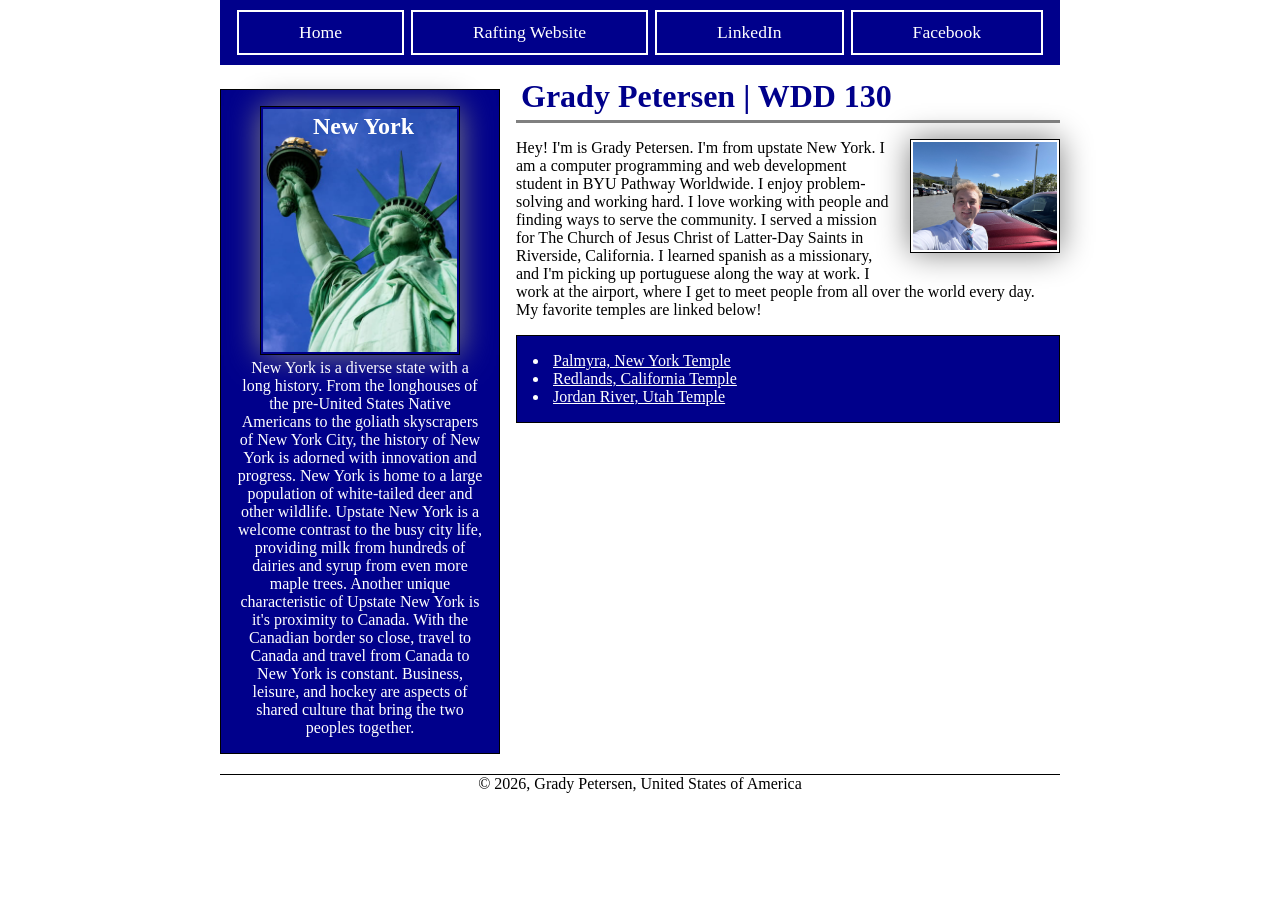
<file: index.html>
<!DOCTYPE html>
<html lang="en">

<head>
    <meta charset="UTF-8">
    <meta name="viewport" content="width=device-width, initial-scale=1.0">
    <title>Grady Petersen | WDD 130</title>
    <meta name="description" content="Grady Petersen WDD130 Home Page. Details my studies and home state of New York.">
    <meta name="author" content="Grady Petersen">

    <link rel="stylesheet" href="styles/styles.css">
</head>

<body>
    <header>
        <nav>
            <a href="#">Home</a>
            <a href="wwr/">Rafting Website</a>
            <a href="https://www.linkedin.com/in/grady-w-petersen/">LinkedIn</a>
            <a href="https://www.facebook.com/Grady.JesusLovesYou/">Facebook</a>
        </nav>
    </header>
    <div class = "grid">
        <main>
            <h1>Grady Petersen | WDD 130</h1>
            <img src="images/profile.jpg" alt="The Grady Petersen" width="200">
            <p>Hey! I'm is Grady Petersen. I'm from upstate New York. I am a computer 
                programming and web development student in BYU Pathway Worldwide. I enjoy 
                problem-solving and working hard. I love working with people and finding 
                ways to serve the community. I served a mission for The Church of Jesus 
                Christ of Latter-Day Saints in Riverside, California. I learned spanish 
                as a missionary, and I'm picking up portuguese along the way at work. I 
                work at the airport, where I get to meet people from all over the world 
                every day. My favorite temples are linked below!</p>
            <ul class="box indent">
                <li><a href="https://www.churchofjesuschrist.org/temples/details/palmyra-new-york-temple?lang=eng">Palmyra, New York Temple</a></li>
                <li><a href="https://www.churchofjesuschrist.org/temples/details/redlands-california-temple?lang=eng">Redlands, California Temple</a></li>
                <li><a href="https://www.churchofjesuschrist.org/temples/details/jordan-river-utah-temple?lang=eng">Jordan River, Utah Temple</a></li>
            </ul>
        </main>
        <aside class="box">
            <h2>New York</h2>
            <img src="images/statue-of-liberty.jpg" alt="New York: The Statue of Liberty">
            <p>New York is a diverse state with a long history. From the longhouses of the pre-United States Native Americans to the goliath skyscrapers of New York City, the history of New York is adorned with innovation and progress. New York is home to a large population of white-tailed deer and other wildlife. Upstate New York is a welcome contrast to the busy city life, providing milk from hundreds of dairies and syrup from even more maple trees. Another unique characteristic of Upstate New York is it's proximity to Canada. With the Canadian border so close, travel to Canada and travel from Canada to New York is constant. Business, leisure, and hockey are aspects of shared culture that bring the two peoples together.</p>
        </aside>
    </div>
    <footer>
        <p>&copy; 2026, Grady Petersen, United States of America</p>

    </footer>
</body>

</html>
</file>
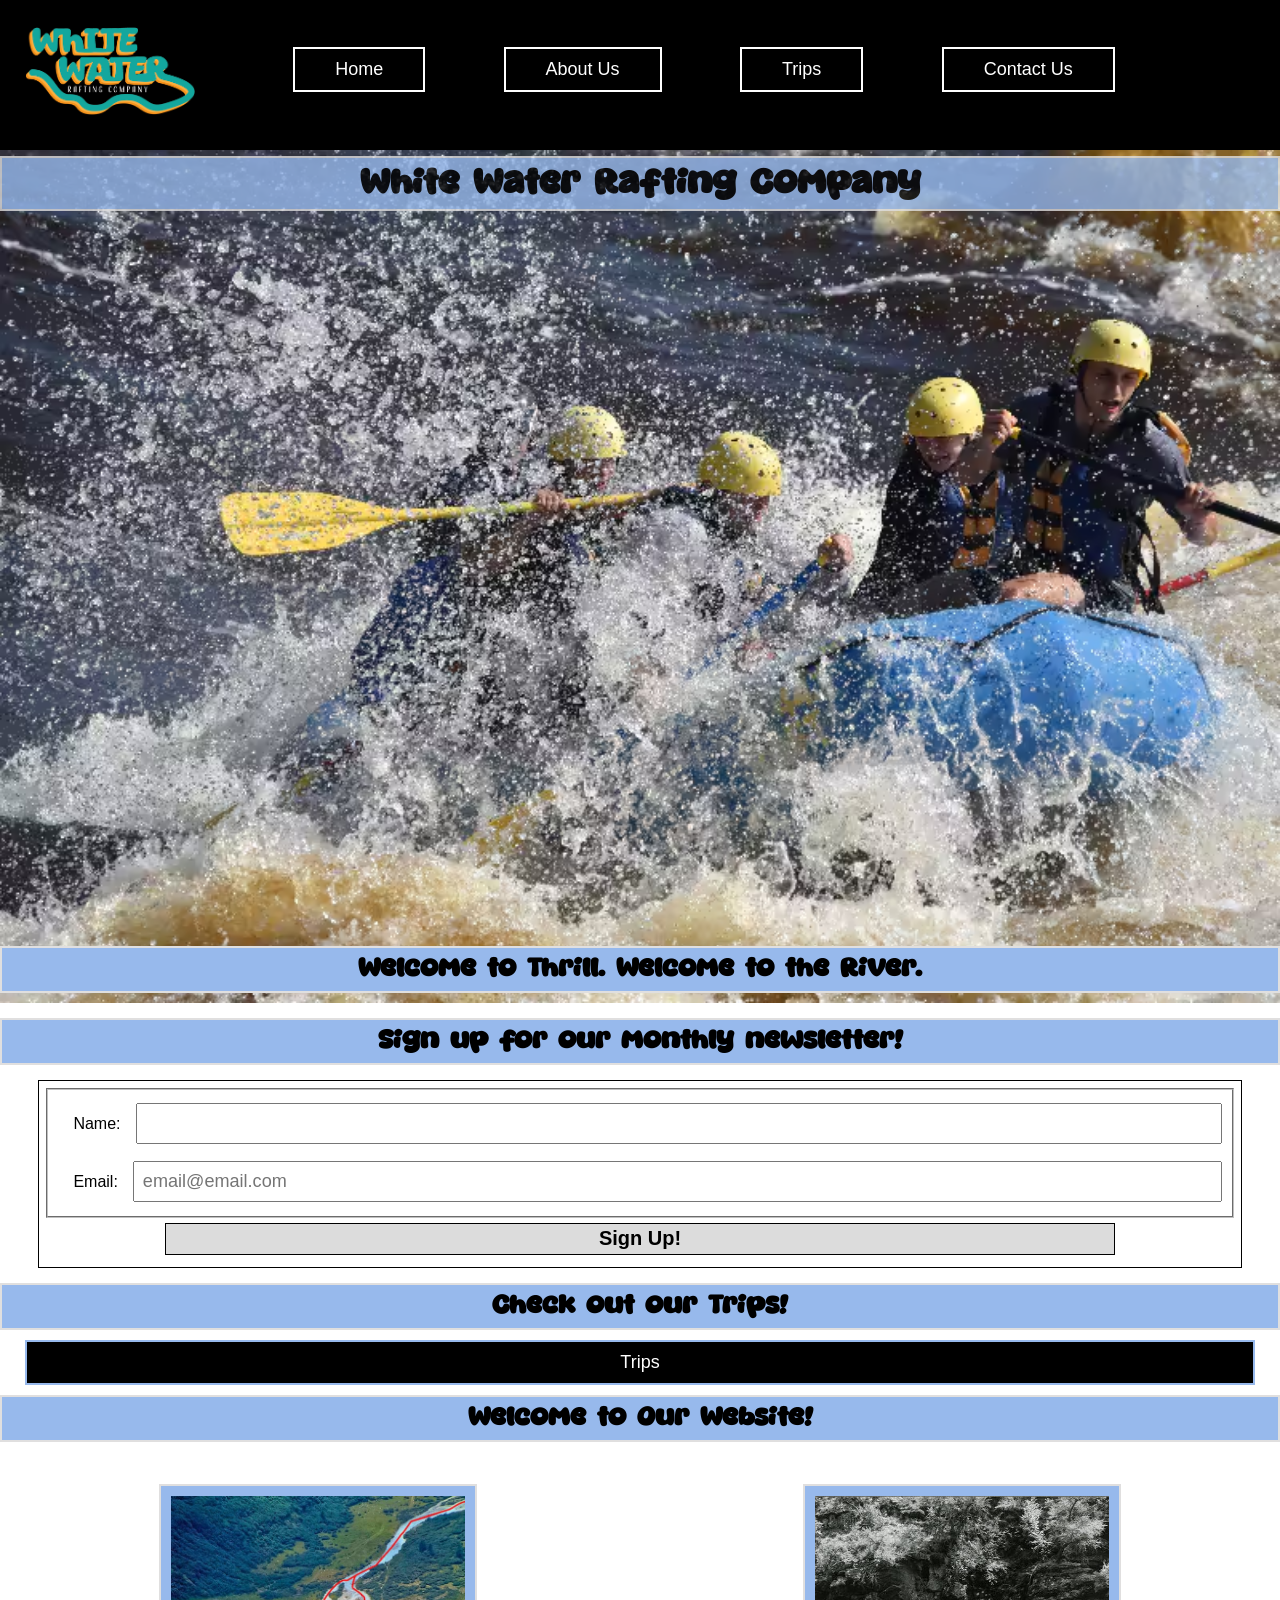
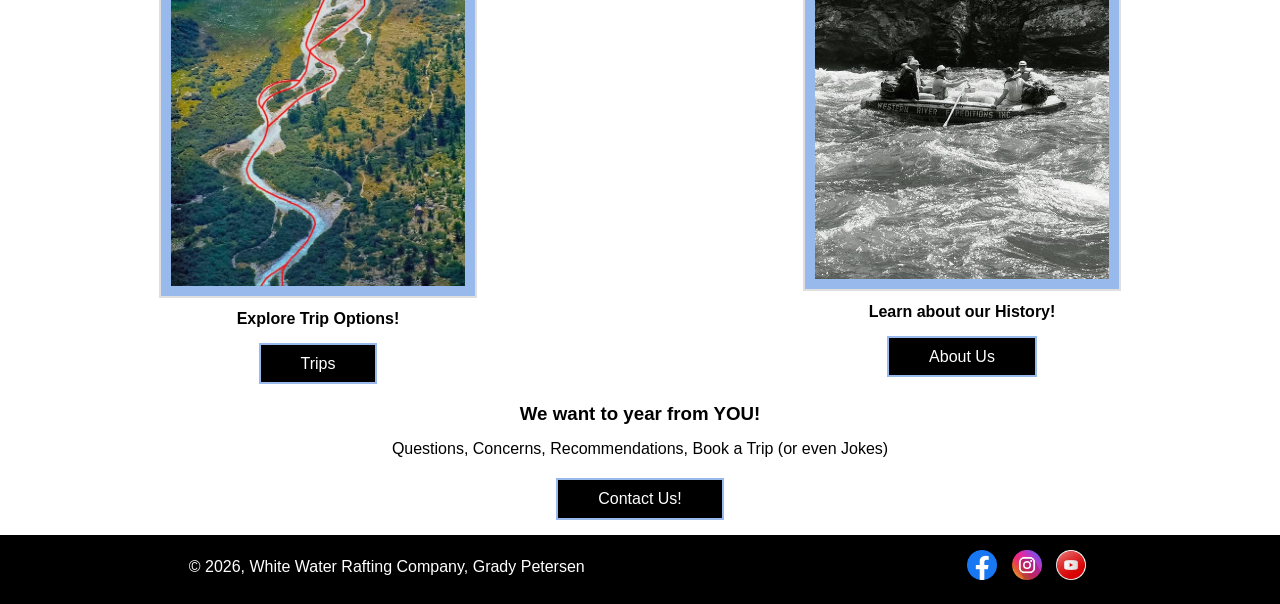
<file: wwr/index.html>
<!DOCTYPE html>
<html lang="en-US">
<head>
    <meta charset="UTF-8">
    <meta name="viewport" content="width=device-width, initial-scale=1.0">
    <meta name="description" content="White Water Rafting Company page. Summarizes and directs to other pages with more information.">
    <meta name="author" content="Grady Petersen">
    <title>Home — White Water Rafting Company</title>
    <link rel="stylesheet" href="styles/rafting.css">
</head>
<body class="home">
    <header>
        <img src="images/whitewater-logo.png" alt="White Water Rafting Company Logo">
        <nav>
            <a href="index.html">Home</a>
            <a href="about.html">About Us</a>
            <a href="trips.html">Trips</a>
            <a href="contact.html">Contact Us</a>
        </nav>
    </header>
    <main>
        <div class="hero">
            <img src="images/home-hero.avif" alt="Going in for a Surf">
            <h1>White Water Rafting Company</h1>
            <article>
                <h2>Welcome to Thrill. Welcome to the River.</h2>
            </article>
        </div>
        <section>
            <h2>Sign up for our monthly newsletter!</h2>
            <form>
                <fieldset>
                    <div class="name-query">
                        <label for="name">Name:</label>
                        <input type="text" id="name" name="name" required>
                    </div>
                    <div class="email-query">
                        <label for="email">Email:</label>
                        <input type="text" id="email" name="email" placeholder="email@email.com" required>
                    </div>
                </fieldset>
                <button type="submit">Sign Up!</button>
                </form>
        </section>
        <section class="home-link-to-trips">
            <h2>Check out our Trips!</h2>
            <a href="trips.html">Trips</a>
        </section>
        <section class="site-details">
            <h2>Welcome to Our Website!</h2>
            <div>
                <figure id="home-trips">
                    <img src="images/river-trips.jpg" alt="Rafting Trip Map">
                    <figcaption>Explore Trip Options!</figcaption>
                </figure>
                <a href="trips.html">Trips</a>
            </div>
            <div>
                <figure id="home-history">
                    <img src="images/old-rafting.jpg" alt="Black and White Rafting Image">
                    <figcaption>Learn about our History!</figcaption>
                </figure>
                <a href="about.html">About Us</a>
            </div>
            <div id="home-contact">
                <h3>We want to year from YOU!</h3>
                <p>Questions, Concerns, Recommendations, Book a Trip (or even Jokes)</p>
                <a href="contact.html">Contact Us!</a>
            </div>
        </section>
    </main>
    <footer>
        <p>&copy; 2026, White Water Rafting Company, Grady Petersen</p>
        <nav class="socialmedia">
            <a href="https://www.facebook.com"><img src="images/facebook-logo.png" alt="Facebook"></a>
            <a href="https://www.instagram.com"><img src="images/instagram-logo.png" alt="Instagram"></a>
            <a href="https://www.youtube.com"><img src="images/youtube-logo.png" alt="YouTube"></a>
        </nav>
    </footer>
</body>
</html>

<!-- requirements:
 DONE full width hero image with header positioned with absolute position
 DONE newsletter sign up form requesting name and email (and more if you want)
 a call to action with the link to trips.html to compel users to visit trips page
    check out our trips!!
     ******Maybe add pictures?????
 css grid layout with two+ images and content about the site purpose and offerings online booking , questions, trip overviews, contact information
 no single column flow layout or no credit
 same footer and nav element-->
</file>
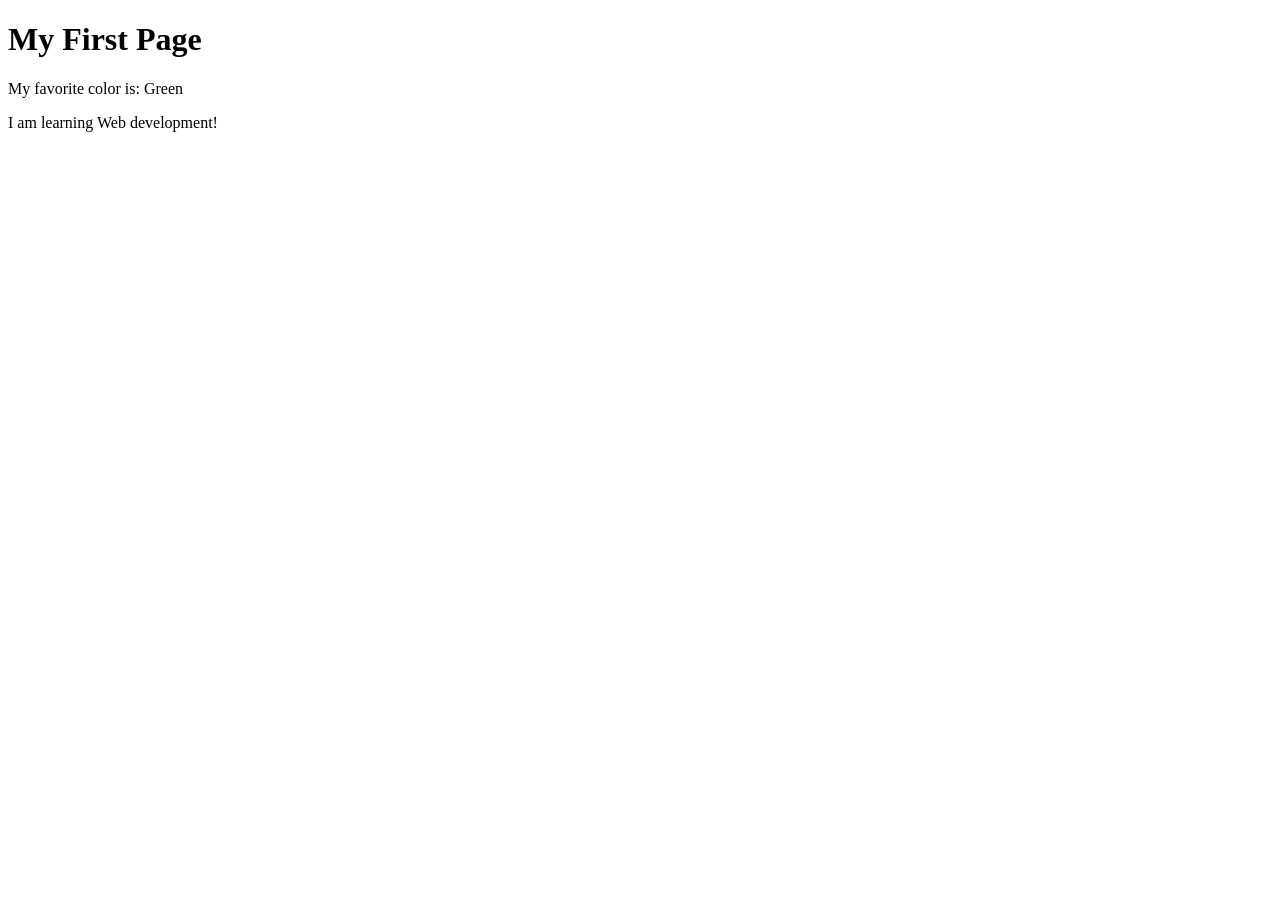
<file: week01/first-page.html>
<!DOCTYPE html>
<html lang="en">

<head>
    <meta charset="UTF-8">
    <meta name="viewport" content="width=device-width, initial-scale=1.0">
    <title>My First Page</title>
</head>

<body>
    <h1>My First Page</h1>
    <p>My favorite color is: Green</p>
    <p>I am learning Web development!</p>
</body>

</html>
</file>
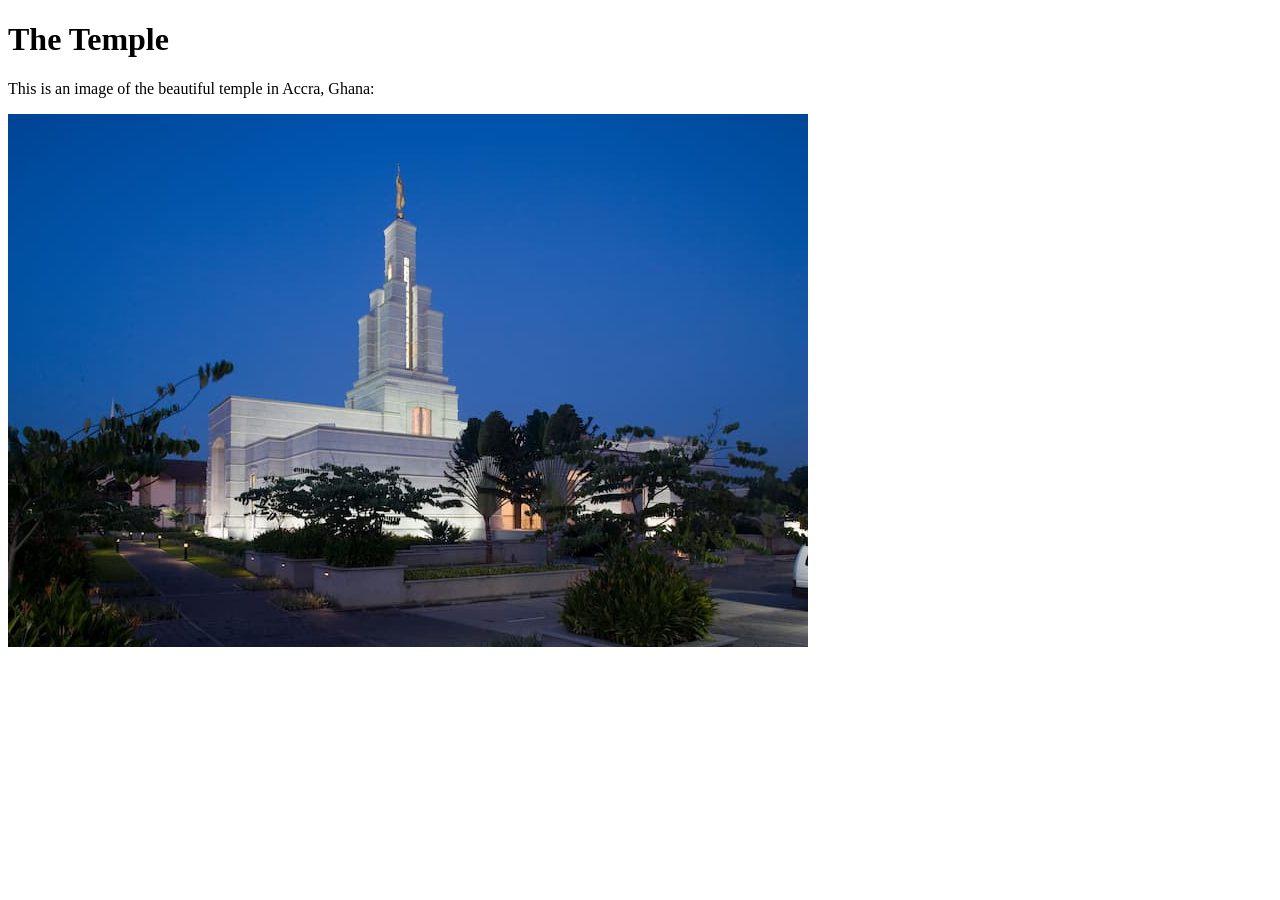
<file: week01/images-solution.html>
<!DOCTYPE html>
<html lang="en">
<head>
    <meta charset="UTF-8">
    <meta name="viewport" content="width=device-width, initial-scale=1.0">
    <title>Temple Image</title>
</head>
<body>
    <h1>The Temple</h1>
    <p>This is an image of the beautiful temple in Accra, Ghana:</p>
    <img src="images/temple-small.jpg" alt="The Accra Ghana Temple">
    
</body>
</html>
</file>
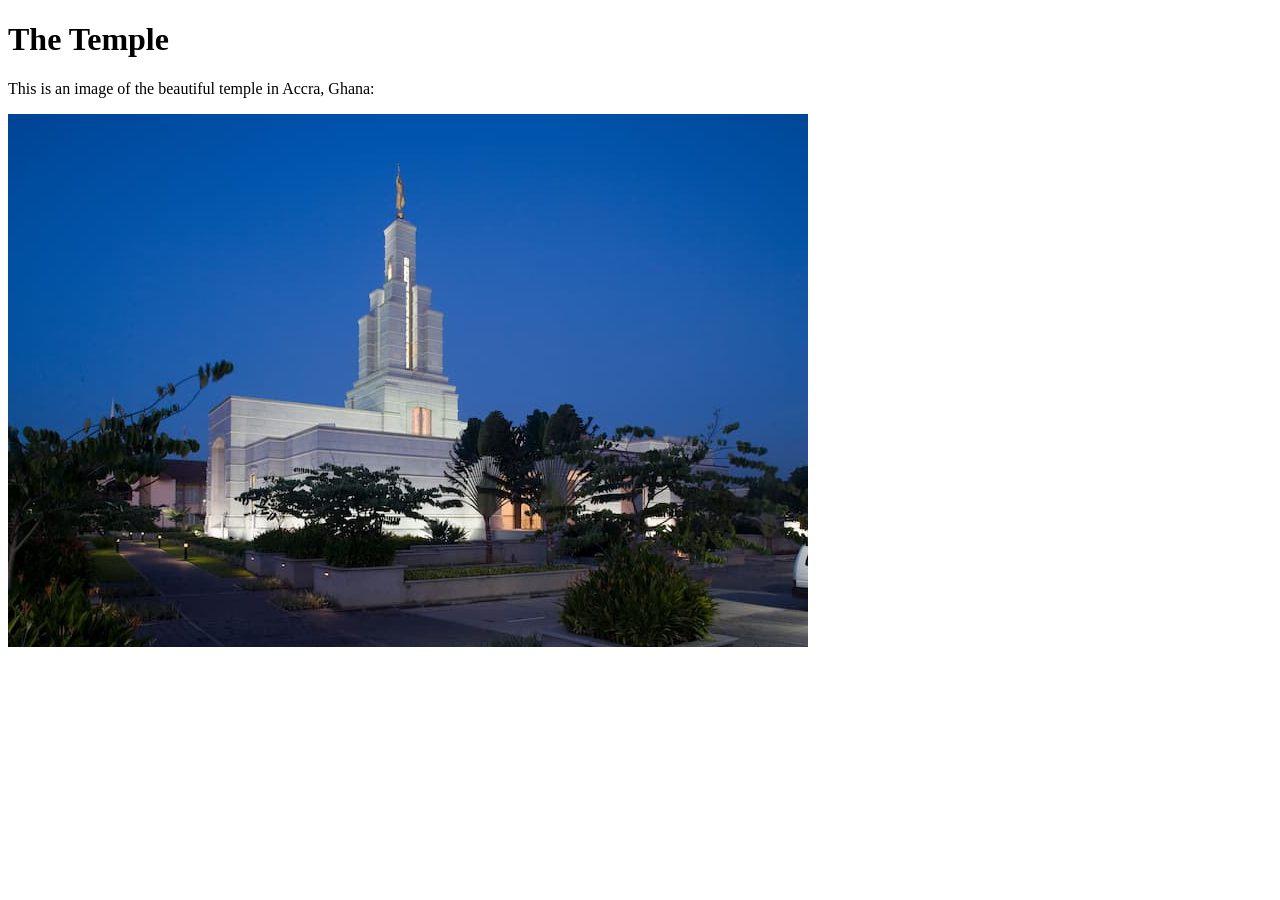
<file: week01/images.html>
<!DOCTYPE html>
<html lang="en">

<head>
    <meta charset="UTF-8">
    <meta name="viewport" content="width=device-width, initial-scale=1.0">
    <title>Temple Image</title>
</head>

<body>
    <h1>The Temple</h1>
    <p>This is an image of the beautiful temple in Accra, Ghana:</p>
    <img src="images/temple-small.jpg" alt="The Accra Ghana Temple">

</body>

</html>
</file>
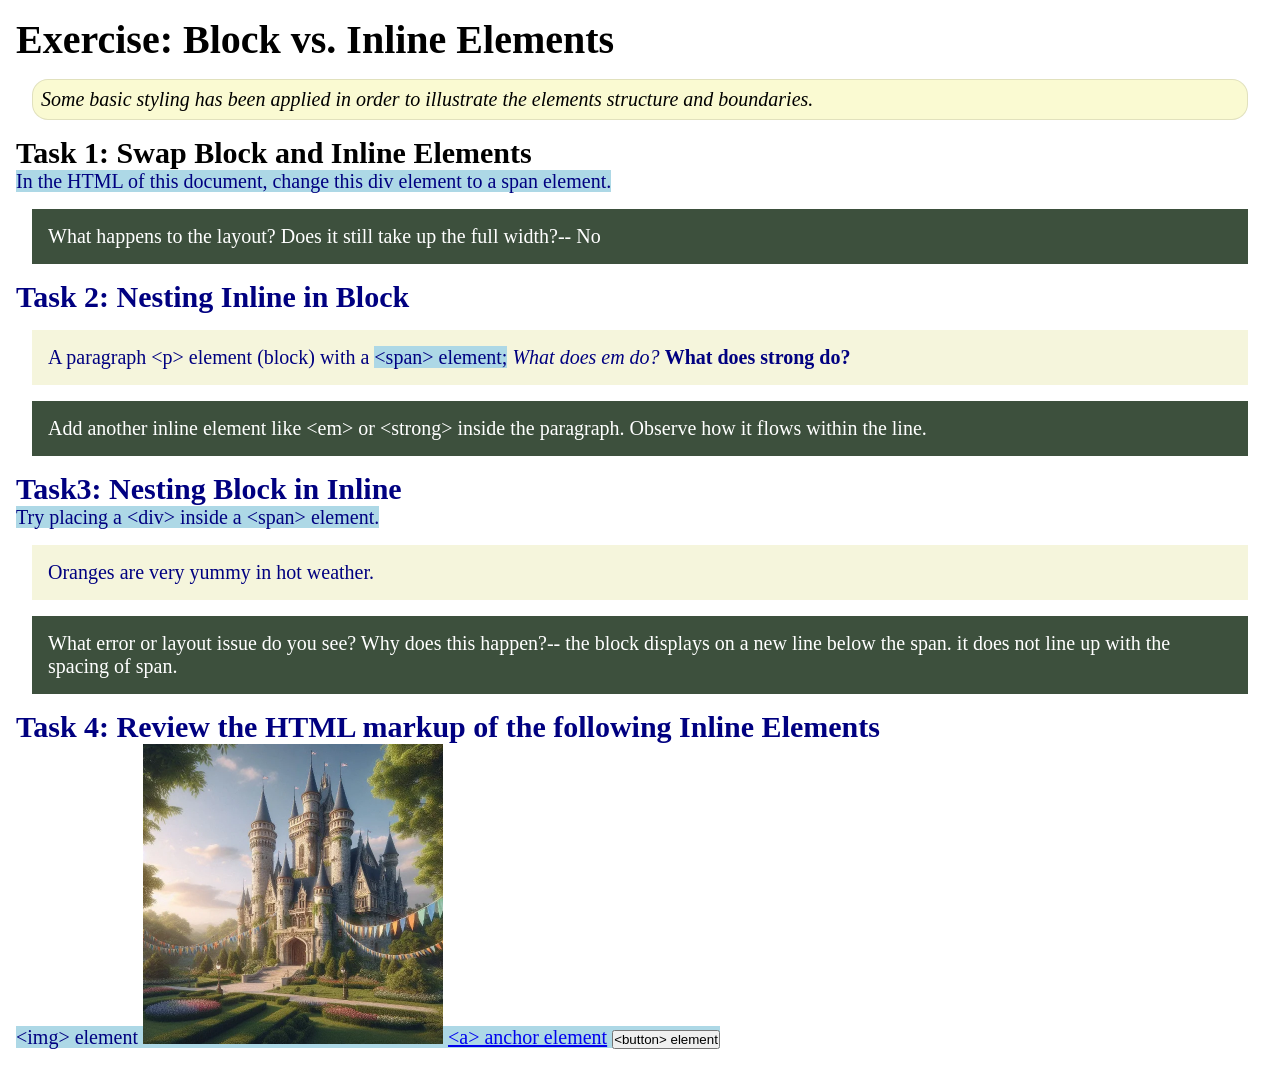
<file: week02/block-vs-inline.html>
<!DOCTYPE html>
<html lang="en">

<head>
    <meta charset="UTF-8">
    <meta name="viewport" content="width=device-width, initial-scale=1.0">
    <title>Exercise: Block vs. Inline Elements</title>
    <link rel="stylesheet" href="styles/block-vs-inline.css">
</head>

<body>
    <main>
        <h1>Exercise: Block vs. Inline Elements</h1>
        <p class="note">Some basic styling has been applied in order to illustrate the elements structure and
            boundaries.</p>

        <h2>Task 1: Swap Block and Inline Elements</h2>
        <span>In the HTML of this document, change this div element to a span element.</div>

        <p class="question">What happens to the layout? Does it still take up the full width?-- No</p>

        <h2>Task 2: Nesting Inline in Block</h2>
        <p>A paragraph &lt;p&gt; element (block) with a <span>&lt;span&gt; element;</span> <em>What does em do? </em><strong>What does strong do?</strong></p>
        <p class="question">Add another inline element like &lt;em&gt; or &lt;strong&gt; inside the paragraph. Observe
            how it flows within the line.</p>

        <h2>Task3: Nesting Block in Inline</h2>
        <span>Try placing a &lt;div&gt; inside a &lt;span&gt; element. <div>Oranges are very yummy in hot weather.</div></span>
            <p class="question">What error or layout issue do you see? Why does this happen?-- the block displays on a new line below the span. it does not line up with the spacing of span.</p>


            <h2>Task 4: Review the HTML markup of the following Inline Elements</h2>
        &lt;img&gt; element
        <img src="images/castle.webp" alt="placeholder image (images are inline)" width="300" height="300">
        <a href="https://churchofjesuschrist.org">&lt;a&gt; anchor element</a>
        <button type="button">&lt;button&gt; element</button>
    </main>
</body>

</html>
</file>
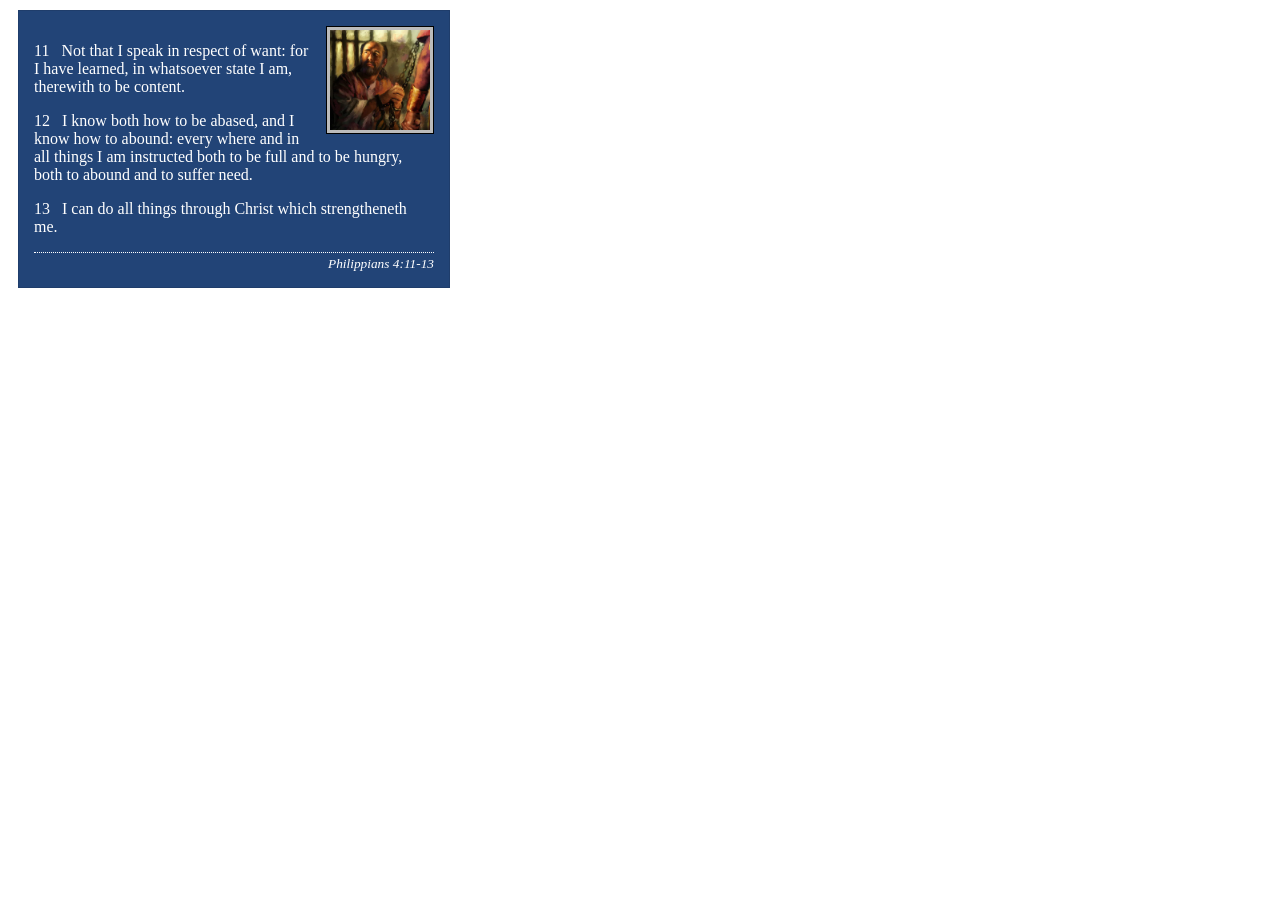
<file: week02/box-model-solution.html>
<!DOCTYPE html>
<html lang="en">
<head>
    <meta charset="UTF-8">
    <meta name="viewport" content="width=device-width, initial-scale=1.0">
    <title>Box Model Activity</title>
    <link rel="stylesheet" href="styles/box-model-solution.css">
</head>
<body>
    <main>
        <div class="callout">
            <img src="images/apostle-paul-imprisoned.webp" alt="Paul the Apostle - Imprisoned in Rome" width="200" height="200">
            <blockquote>
                <p>11 &nbsp; Not that I speak in respect of want: for I have learned, in whatsoever state I am, therewith to be content.</p>
                <p>12 &nbsp; I know both how to be abased, and I know how to abound: every where and in all things I am instructed both to be full and to be hungry, both to abound and to suffer need.</p>
                <p>13 &nbsp; I can do all things through Christ which strengtheneth me.</p>
            </blockquote>
            <cite>Philippians 4:11-13</cite>
        </div>
    </main>
</body>
</html>
</file>
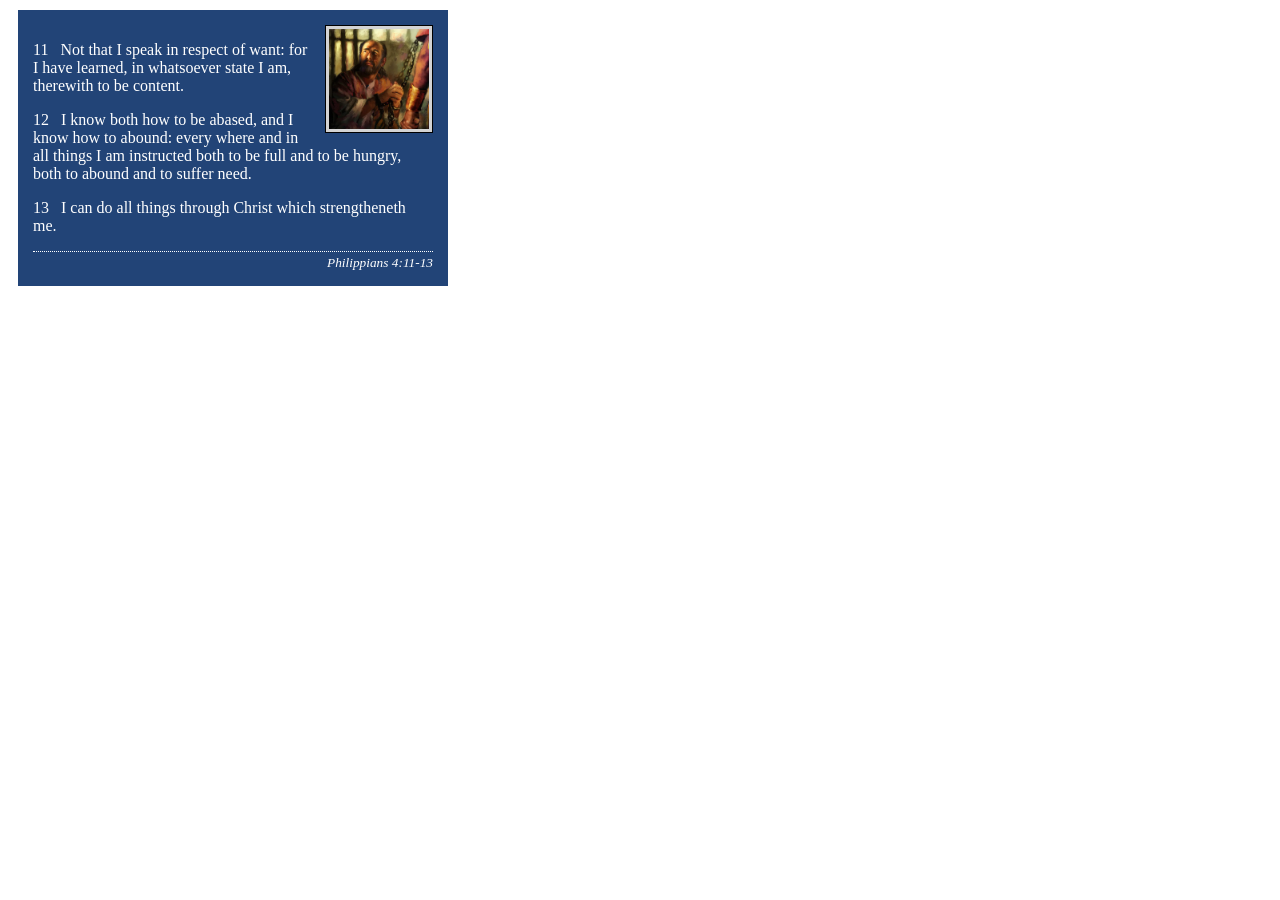
<file: week02/box-model.html>
<!DOCTYPE html>
<html lang="en">
<head>
    <meta charset="UTF-8">
    <meta name="viewport" content="width=device-width, initial-scale=1.0">
    <title>Box Model Activity</title>
    <link rel="stylesheet" href="styles/box-model.css">
</head>
<body>
    <main>
        <div class="callout">
            <img src="images/apostle-paul-imprisoned.webp" alt="Paul the Apostle - Imprisoned in Rome" width="200" height="200">
            <blockquote>
                <p>11 &nbsp; Not that I speak in respect of want: for I have learned, in whatsoever state I am, therewith to be content.</p>
                <p>12 &nbsp; I know both how to be abased, and I know how to abound: every where and in all things I am instructed both to be full and to be hungry, both to abound and to suffer need.</p>
                <p>13 &nbsp; I can do all things through Christ which strengtheneth me.</p>
            </blockquote>
            <cite>Philippians 4:11-13</cite>
        </div>
    </main>
</body>
</html>
</file>
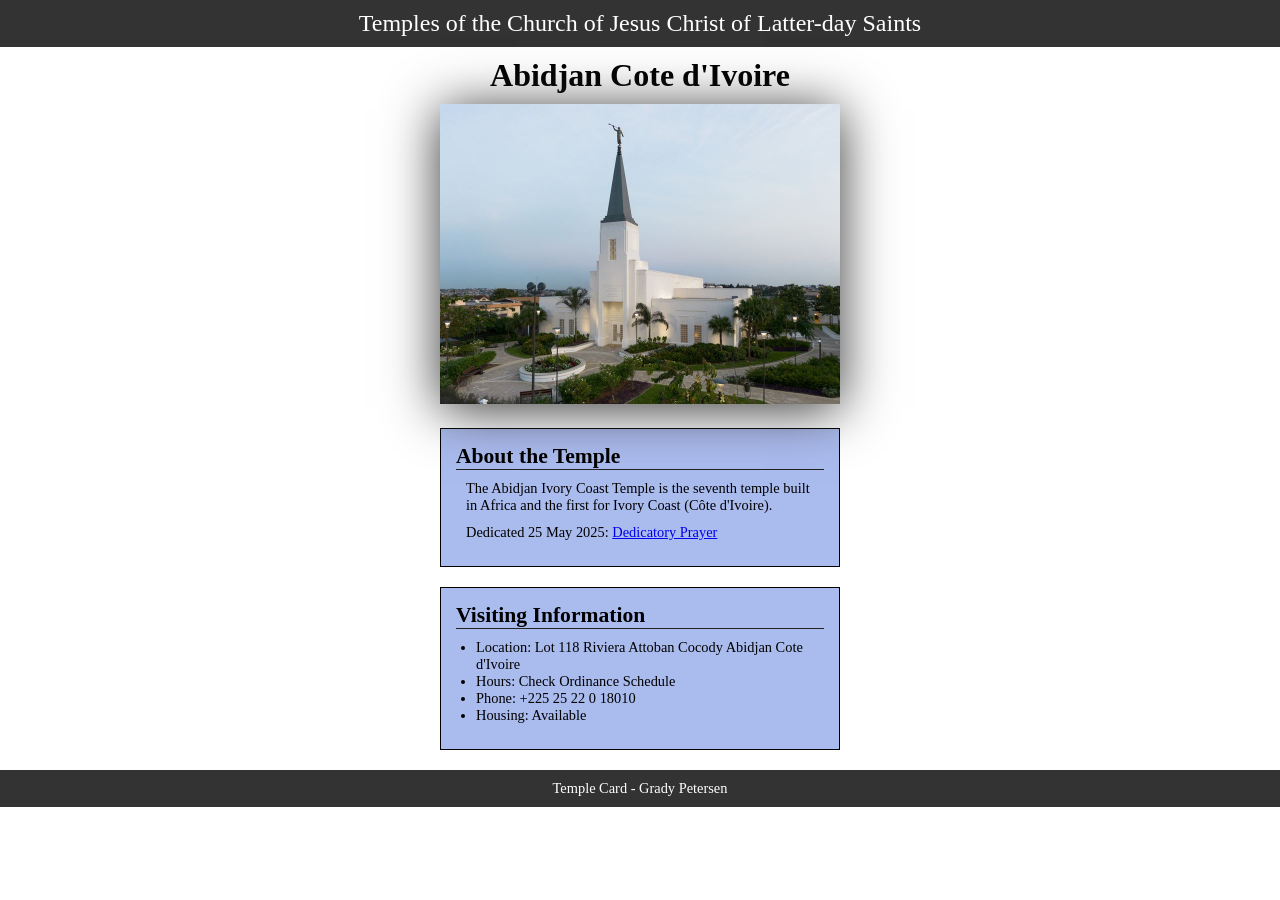
<file: week02/temple.html>
<!DOCTYPE html>
<html lang="en">

<head>
    <meta charset="UTF-8">
    <meta name="viewport" content="width=device-width, initial-scale=1.0">
    <title>Temple Card - Abidjan Cote d'Ivoire</title>
    <link rel="stylesheet" href="styles/temple.css">
</head>

<body>
    <header>
        <p>Temples of the Church of Jesus Christ of Latter-day Saints</p>
    </header>
    <main>
        <h1>Abidjan Cote d'Ivoire</h1>
        <picture>
            <img src="images/abidjan-ivory-coast.jpeg" alt="Abidjan Cote d'Ivoire Temple">
        </picture>
        <section>
            <h2>About the Temple</h2>
            <p>The Abidjan Ivory Coast Temple is the seventh temple built in Africa and the first for Ivory Coast (Côte
                d'Ivoire).</p>
            <p>Dedicated 25 May 2025: <a
                    href="https://www.churchofjesuschrist.org/temples/dedicatory-prayer/abidjan-ivory-coast-temple/2025-05-25?lang=eng"
                    target="_blank" rel="noopener noreferrer">Dedicatory Prayer</a></p>
        </section>
        <section>
            <h2>Visiting Information</h2>
            <ul>
                <li>Location: Lot 118 Riviera Attoban Cocody Abidjan Cote d'Ivoire</li>
                <li>Hours: Check Ordinance Schedule</li>
                <li>Phone: +225 25 22 0 18010</li>
                <li>Housing: Available</li>
            </ul>
        </section>
    </main>
    <footer>
        <p>Temple Card - Grady Petersen</p>
    </footer>
</body>

</html>
</file>
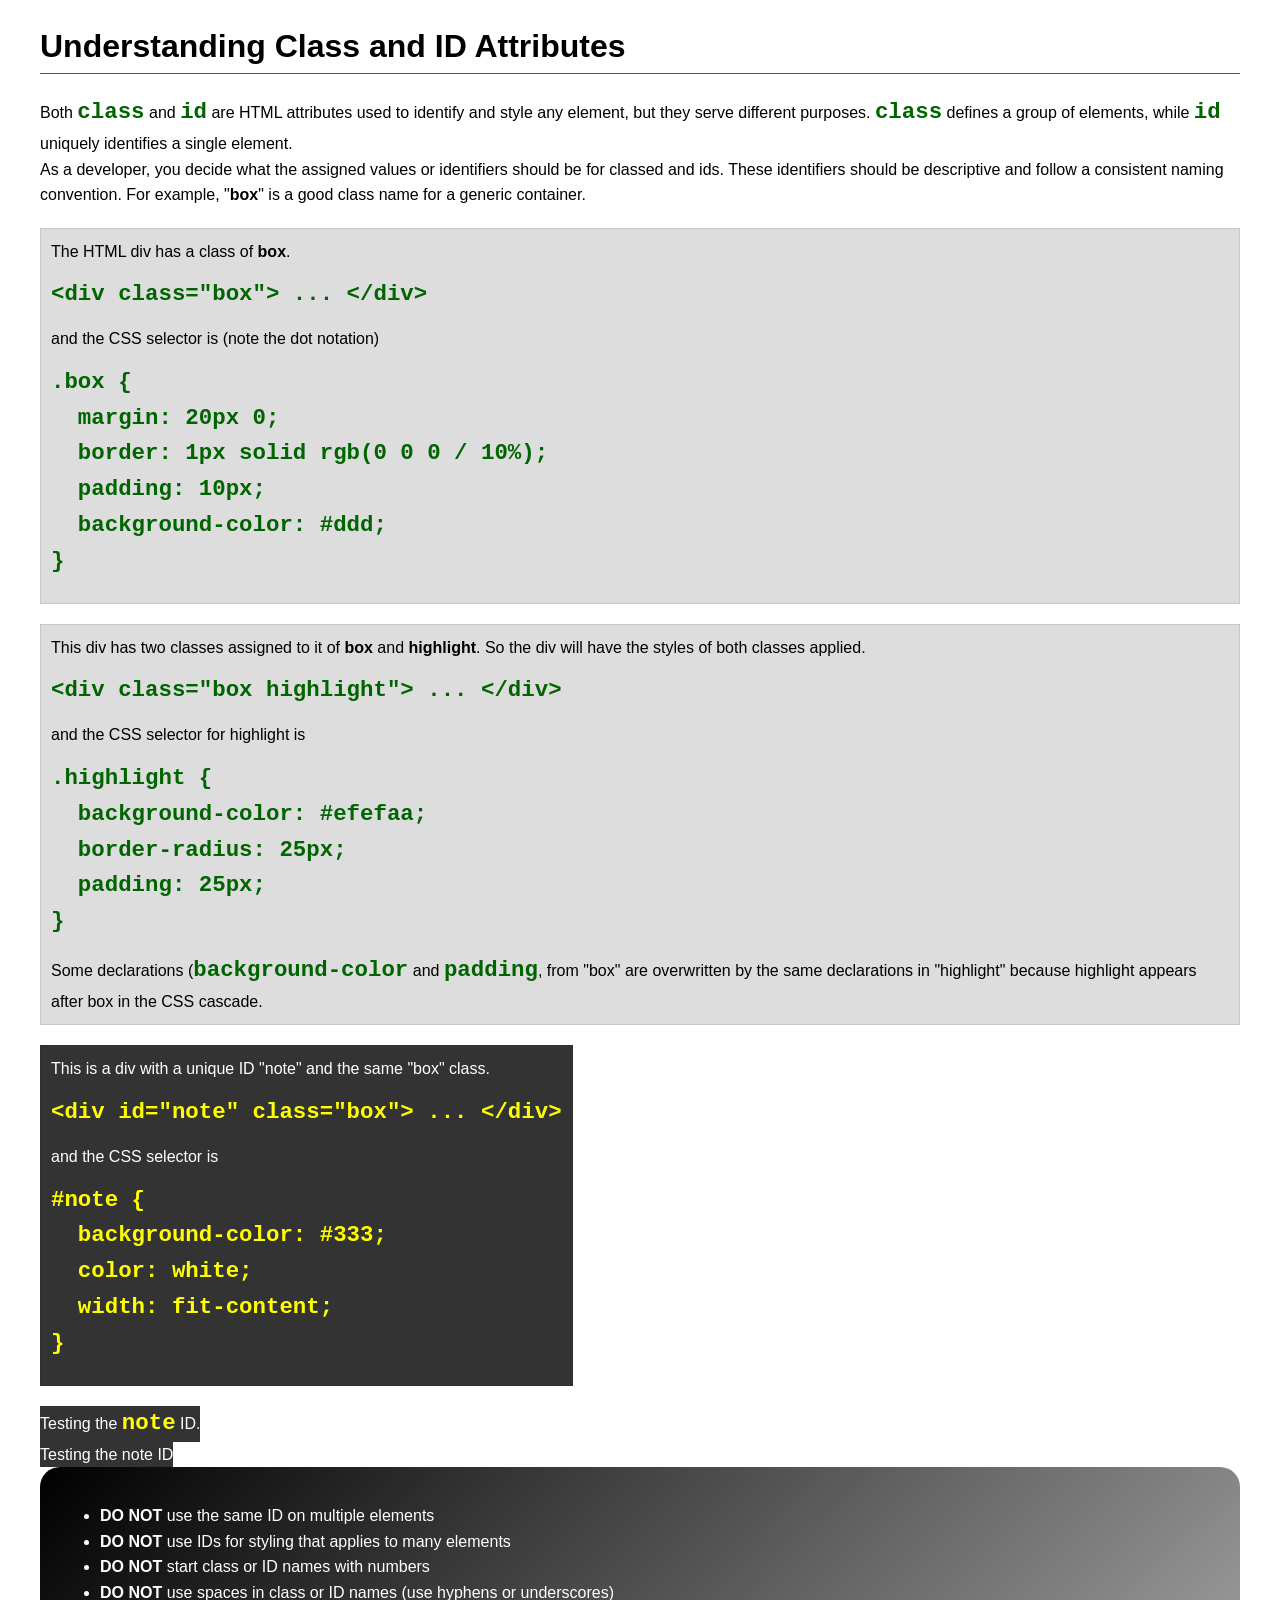
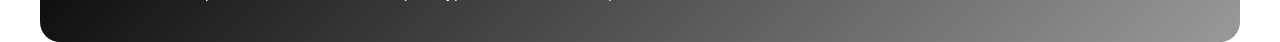
<file: week03/class-and-id.html>
<!DOCTYPE html>
<html lang="en">

<head>
    <meta charset="UTF-8">
    <meta name="viewport" content="width=device-width, initial-scale=1.0">
    <title>Class vs ID Attributes</title>
    <link rel="stylesheet" href="styles/class-and-id.css">
</head>

<body>
    <h1>Understanding Class and ID Attributes</h1>
    <p>Both <code>class</code> and <code>id</code> are HTML attributes used to identify and style any element, but they
        serve different purposes. <code>class</code> defines a group of elements, while <code>id</code> uniquely
        identifies a single element.</p>
    <p>As a developer, you decide what the assigned values or identifiers should be for classed and ids. These
        identifiers should be
        descriptive and follow a consistent naming convention. For example, "<strong>box</strong>" is a good class name
        for a generic container.</p>
    <div class="box">
        <p>The HTML div has a class of <strong>box</strong>.</p>
        <pre><code class="html">&lt;div class="box"&gt; ... &lt;/div&gt;</code></pre>
        and the CSS selector is (note the dot notation)
        <pre><code class="css">.box {
  margin: 20px 0;
  border: 1px solid rgb(0 0 0 / 10%);
  padding: 10px;
  background-color: #ddd; 
}</code></pre>
    </div>
    <div class="box">
        <p>This div has two classes assigned to it of <strong>box</strong> and <strong>highlight</strong>. So the div
            will have the styles of both classes applied.</p>
        <pre><code class="html">&lt;div class="box highlight"&gt; ... &lt;/div&gt;</code></pre>
        and the CSS selector for highlight is
        <pre><code class="css">.highlight {
  background-color: #efefaa;
  border-radius: 25px;
  padding: 25px;
}</code></pre>
<p>Some declarations (<code>background-color</code> and <code>padding</code>, from "box" are overwritten by the same declarations in "highlight" because highlight appears after box in the CSS cascade.</p>
    </div>

    <div id="note" class="box">
        <p>This is a div with a unique ID "note" and the same "box" class.</p>
        <pre><code class="html">&lt;div id="note" class="box"&gt; ... &lt;/div&gt;</code></pre>
        and the CSS selector is
        <pre><code class="css">#note {
  background-color: #333;
  color: white;
  width: fit-content;
}</code></pre>
    </div>

    <div id="note">
        <p>Testing the <code>note</code> ID.</p>
    </div>

    <div id="note">
        <p>Testing the note ID</p>
    </div>

    <section id="best-practice">
        <ul>
            <li><strong>DO NOT</strong> use the same ID on multiple elements</li>
            <li><strong>DO NOT</strong> use IDs for styling that applies to many elements</li>
            <li><strong>DO NOT</strong> start class or ID names with numbers</li>
            <li><strong>DO NOT</strong> use spaces in class or ID names (use hyphens or underscores)</li>
        </ul>
    </section>




</body>

</html>
</file>
<file: styles/styles.css>
* {
    margin: 0;
    padding: 0;
    box-sizing: border-box;
}

:root {
    --theme_color: darkblue;
    --border-specs: 1px solid black;
    --default-shadow: 0 0 30px gray;
    --text-color: white;
}

img {
    width: 150px;
    height: auto;
    border: var(--border-specs);
    padding: 2px;
    box-shadow: var(--default-shadow);
}

p {
    padding: 0;
}

header, footer, .grid{
    max-width: 840px;
    margin: 0 auto;
}

.grid {
    display: grid;
    grid-template-columns: 1fr 1fr 1fr;
}

nav {
    background-color: var(--theme_color);
    padding: 10px;
    display: flex;
    justify-content: space-evenly;
    margin-bottom: 0.5rem;
}

nav a {
    color:var(--text-color);
    display: block;
    padding: 10px 60px 10px 60px;
    border: 2px solid white;
    text-decoration: none;
    font-size: 1.1rem;
    font-weight: 510;
}

h1 {
    color: var(--theme_color);
    padding: 5px; /**/
    border-bottom: 3px solid gray;
    margin-bottom: 1rem;
}
main {
    max-width: 840px;
    padding-left: 1rem;
    grid-column-start: 2;
    grid-column-end: span 2;
    
}

main img {
    width: 150px;
    height: auto;
    border: var(--border-specs);
    padding: 2px;
    box-shadow: var(--default-shadow);
    float: right;
    margin: 0 0 1rem 1rem;

}

ul li a{
    color: var(--text-color);/**/
    padding: 4px;
}

aside{
    text-align: center;
    position: relative;
    order: -1;
}

aside img {
    width: 200px;
    height: auto;
}

aside h2 {
    position: absolute;
    top: 23px;
    left: 92px;
}

footer {
    margin-top: 20px;
    border-top: var(--border-specs);
    text-align: center;
}

/* Class Selectors */
.box{
    margin: 0 auto;
    margin-top: 1rem;
    border: var(--border-specs);
    padding: 1rem;
    color: var(--text-color);
    background-color: var(--theme_color);
}

.indent {
    padding-left: 2rem;
}
</file>
<file: wwr/styles/rafting.css>
* {
    margin: 0;
    padding: 0;
    box-sizing: border-box;
}

@font-face {
    font-family: 'Matcha Mint';
    src: url('../fonts/matcha-mint.ttf') format('truetype');
    font-weight: normal;
    font-style: normal;
}

:root {
    --accent-color: rgb(151, 185, 236);
    --background-color: black;
    --black-text: black;
    --margin: 15px;
    --body-font: adorn-condensed-sans, sans-serif;
    --heading-font: 'Matcha Mint', sans-serif;
    --white-nav-border: white;
    --white-text: white;
    --gray-accent: rgb(224, 223, 223);
    /* font adornS condensed sans */
    /* matcha mint for title */
}

body {
    font-family: var(--body-font);
}

h1, h2 {
    font-family: var(--heading-font);
    color: var(--black-text);
    width: 100%;
    text-align: center;
    background-color: var(--accent-color);
    border:2px solid var(--gray-accent);  
    padding: 8px 0; 
}

/* header */
header {
    background-color: var(--background-color);
    text-align: center;
    margin: 0;
    display: grid;
    grid-template-columns: 1fr 4fr;
    padding-right: 10px;
}

header img {
    width: 200px;
    height: auto;
    padding: 15px;
    margin: 12px 12px 20px 10px;
}

header nav {
    display: flex;
    align-items: center;
    justify-content: space-around;
    flex-wrap: wrap;
    max-width: 900px;
    padding-top: 32px;
    padding-bottom: 32px;
}

header nav a {
    padding: 10px 40px 10px 40px;
    margin-bottom: 10px;
    font-size: 1.125rem;
    border: 2px solid var(--white-nav-border);
    color: var(--white-text);
    text-decoration: none;
} 

.home-link-to-trips a {
    display: block;
    padding: 10px 40px 10px 40px;
    margin: 10px 25px;
    font-size: 1.125rem;
    border: 2px solid var(--accent-color);
    color: var(--white-text);
    text-decoration: none;
    text-align: center;
    background-color: var(--background-color);
}

.about-us .hero, .home .hero {
    position: relative;
}

.about-us .hero img, .home .hero img {
    display: block;
    width: 100%;
    height: auto;
    margin-bottom: 15px;
}

.about-us .hero h1, .home .hero h1 {
    position: absolute;
    top: 6px;
    color: var(--black-text);
    width: 100%;
    text-align: center;
    background-color: var(--accent-color);
    opacity: 0.8;
    border:2px solid var(--gray-accent);    
}

.about-us .hero article, .home .hero article {
    position: absolute;
    background-color: var(--accent-color);
    bottom: 10px;
    width: 100%;
}

.about-us .article-title {
    font-weight: 600;
}

.about-us .hero article {
    opacity: 0.8;
    padding: 0 0 0 8px;
    border: 2px solid var(--gray-accent);
}

.about-us .hero article img {
    width: 20%;
    height: auto;
    float: right;
    margin: var(--margin);
    padding: 0;
}

.about-us article p{
    padding: 15px;
}

.about-us section h2 {
    text-align: center;
    margin: 15px 0 15px 0;
}

.about-us section p {
    margin: var(--margin);
}
.about-us .history {
    display: grid;
    grid-template-columns: 2fr 1fr 2fr;
    place-items: center;
    margin-bottom: 15px;
}

.about-us .history img {
    height: 200px;
    order: 1;
    border: 4px solid var(--accent-color);
    box-shadow: 5px 5px 15px var(--accent-color) ;
}
.about-us .history-continued {
    order: 2;
}

.about-us figure img {
    height: 103px;
}

.about-us figcaption {
    text-align: center;
    font-weight: 600;
}

.about-us .adventure-images{
    display: flex; 
    justify-content: space-around;
}

/* Footer */
footer {
    margin-top: 15px;
    width: 100%;
    text-align: center;
    background-color: var(--background-color);
    padding: 15px 0 20px 0;
    color: var(--white-text);
    display: flex;
    justify-content: space-around;
    align-items: center;
}

.socialmedia a {
    text-decoration: none;
}

.socialmedia img {
    width: 40px; 
    height: auto;
    text-align: center;
    padding: 0 5px 0 5px;
}

.contact-us .contact-info h2 {
    background-color: white;
    font-size: 1.125rem;
    font-family: sans-serif;
    border: 0;
}

.contact-us .contact-info {
    text-align: center;
    padding: 15px 0;
}

.contact-us h3 {
    padding: 10px 0 0 0;
}

.contact-us .map{
    margin: 15px;
    width: 47%;
}

.contact-us .content {
    display: flex;
}

form{
    border: 1px solid black;
    margin: 15px 3%;
    padding: 7px;
}

.contact-us form {
    width: 40%;
}

.contact-us legend {
    font-weight: 600;
    border: 1px solid black;
    padding: 0 5px;
    margin: 5px;
}

.contact-us .message-info {
    padding: 0 12px;
    display: grid;
    grid-template-columns: 1fr 1fr;
    grid-template-rows: repeat(6, auto);
}

label {
    margin: 15px;
}

input {
    padding: 8px;
    font-size: 1.13rem;
    width: 100%;
    min-width: 0;

}

.name-query {
    display: flex;
    align-items: center;
    grid-row: 1;
    grid-column: span 2;
    margin: 10px;
}

.email-query {
    display: flex;
    align-items: center;
    grid-row: 2;
    grid-column: span 2;
    margin: 10px;
}

.contact-us .message-purpose-query {
    display: flex;
    align-items: center;
    grid-row: 3;
    grid-column: span 2;
}

.contact-us .message-purpose-query p {
    margin: 10px;
}

.contact-us .message-purpose-query .radio-options {
    display: flex;
    flex-direction: column;
}

.contact-us .radio-row {
    display: flex;
    flex-direction: row;
    align-items: center;
}

.contact-us .user-message{
    display: flex;
    flex-direction: column;
    align-items: center;
    grid-row: 4;
    grid-column: span 2;
}

.contact-us .user-message textarea {
    width: 90%;
    font-size: 1.13rem;
    padding: 8px;
}

.contact-us .newsletter-query {
    display: flex;
    align-items: center;
    grid-row: 5;
    grid-column: span 2;
    margin: 8px;
}

.contact-us input[type="checkbox"] {
    width: 1.125rem;
    height: 1.125rem;
}

button {
    display: block;
    grid-row: 6;
    grid-column: span 2;
    padding: 1px 5px;
    margin: 5px auto;
    width: 80%;
    height: 2rem;
    font-size: 1.25rem;
    font-weight: 600;
    border: 1px solid black;
    background-color: gainsboro;
}

button:hover {
    background-color: var(--accent-color);
    opacity: 0.95;
}

.contact-us .employee-info{
    background-color: var(--accent-color);
    margin: 15px;
    padding: 10px;
}

.contact-us .employee-info div{
    display: flex;
    justify-content: space-around;    
}

.contact-us figure {
    text-align: center;
    padding: 10px 0;
}

.contact-us figure img {
    height: 200px;
    text-align: center;
}

.home .site-details{
    display: grid;
    grid-template-columns: 1fr 1fr;
    text-align: center;
    grid-gap: 8px;
    grid-row-gap: 30px;
}

.home .site-details h2 {
    grid-column: span 2;
    margin-bottom: 12px;
}
.home .site-details figure img {
    width: 50%;
    min-width: 150px;
    padding: 10px;
    background-color: var(--accent-color);
    border: 2px solid var(--gray-accent);
}

.home .site-details #home-trips {
    display: flex;
    flex-direction: column;
    grid-column: 1;
    font-weight: 600;
    align-items: center;;
}

.home .site-details #home-trips figcaption{
    margin: 12px;
}

.home .site-details #home-history figcaption{
    margin: 12px;
}

.home .site-details #home-history, .home .site-details #home-trips {
    display: flex;
    flex-direction: column;
    grid-column: 2;
    padding-bottom: 15px;
    font-weight: 600;
    align-items: center;
}

.home .site-details #home-contact, .trips #trips-contact {
    display: flex;
    flex-direction: column;
    grid-column: span 2;
    align-items: center;
}

.home .site-details #home-contact p, .trips #trips-contact {
    margin: 15px 0 20px;
}

.home .site-details div a, .trips #trips-contact a {
    padding: 10px 40px 10px 40px;
    border: 2px solid var(--accent-color);
    color: var(--white-text);
    text-decoration: none;
    background-color: var(--black-text);
}

.trips h1 {
    margin: 10px 0;
}

.trips #trips-contact p {
    margin: 10px;
}

.trips figcaption {
    font-weight: 600;
}

.trips figure {
    display: flex;
    flex-direction: column;
    max-width: 100%;
    margin: 15px 20px;
    text-align: center;
    text-wrap: wrap;
}

.trips figure figcaption {
    padding: 7px 10px;
    background-color: var(--accent-color);
    width: 40%;
    margin: 0 auto;
    border: 2px solid var(--gray-accent);

}

.trips figure div img {
    width: auto;
    max-width: 40%;
    margin: 10px;
    border: 4px solid var(--accent-color);
    box-shadow: 5px 5px 10px 2px rgb(184, 183, 183);
}

.trips figure div .el-reino {
    max-width: 30%;
}

.trips #trip-information {
    width: 90%;
    text-align: center;
    border: 2px solid var(--gray-accent);
    margin: 0 auto;
    
}

.trips caption, .trips table {
    border: 2px solid var(--gray-accent);
    padding: 7px;
    border-collapse: collapse;
}

.trips .table-parent {
    margin: 25px auto;
}

.trips caption {
    background-color: var(--accent-color);
    font-weight: 600;
}

.trips th, .trips td {
    border: 2px solid var(--gray-accent);
    padding: 8px;
    text-wrap: wrap;
}

.trips td.details, .trips td.difficulty{
    text-align: left;
    max-width: 40%;
}

.trips td.name {
    min-width: 15%;
    text-wrap: nowrap;
    font-weight: 600;
}
</file>
<file: week02/styles/block-vs-inline.css>
* {
    margin: 0;
    padding: 0;
}

body {
    font-size: 20px;
    margin: 1rem;
}

p,
div {
    background-color: beige;
    margin: 1rem;
    padding: 1rem;
}

span {
    color: navy;
    background-color: lightblue;
}

code {
    margin: 0;
    padding: 0;
    color: green;
    font-size: 1.2rem;
}

.note {
    font-style: italic;
    background-color: lightgoldenrodyellow;
    border-radius: 1rem;
    border: 1px solid rgb(0 0 0 / 10%);
    margin: 1rem;
    padding: .5rem;
}

.question {
    background-color: #3d503d;
    color: #fff;
}
</file>
<file: week02/styles/box-model-solution.css>
.callout {
    max-width: 400px;
    margin: 10px;
    border: 1px solid rgba(0, 0, 0, .1);
    padding: 15px;
    background-color: #247;
    color: #fff;
}

.callout img {
    float: right;
    margin: 0 0 10px 15px;
    border: 1px solid #000;
    padding: 3px;
    background-color: #bbb;
    width: 100px;
    height: auto;

}

blockquote {
    margin: 0;
}

cite {
    display: block;
    border-top: 1px dotted #fff;
    padding-top: 3px;
    text-align: right;
    font-size: smaller;
}
</file>
<file: week02/styles/box-model.css>
.callout { 
    max-width: 400px;
    margin: 10px;
    border: 1px solid rgba (0, 0, 0, 0.1);
    padding: 15px;
    background-color: #247;
    color: #fff;
}

.callout img {
    float: right;
    margin: 0 0 10px 15px;
    border: 1px solid black;
    padding: 3px;
    background-color: lightgray;
    width: 100px;
    height: auto; 
	
}

blockquote {
    margin: 0;
	
}

cite {
    display: block;
    border-top: 1px dotted #fff;
    padding-top: 3px;
    text-align: right;
    font-size: smaller;
}
</file>
<file: week02/styles/temple.css>
* {
    margin: 0;
    padding: 0;
}

this is a universal selector body {
    font-family: Arial, sans-serif;
    line-height: 1.6;
}

header,
footer {
    background-color: #333;
    color: #fff;
    padding: 10px 0;
    text-align: center;
    font-size: 1.5rem;
}

main {
    width: 400px;
    margin: 0 auto;
}

h1 {
    margin: 10px;
    text-align: center;
}

h2 {
    border-bottom: 1px solid #222
}

img {
    width: 100%;
    height: auto;
    box-shadow: 0px 5px 50px #333;
}

section {
    margin: 20px 0;
    border: 1px solid rgb(0 0 0 / 10);
    padding: 15px;
    background-color: #abe;
    font-size: .9rem;
}

section p {
    margin: 10px;
}

ul {
    margin: 10px 20px;
}

footer {
    font-size: 0.9rem;
}
</file>
<file: week03/styles/class-and-id.css>
body {
    font-family: Arial, sans-serif;
    line-height: 1.6;
    margin: 0;
    padding: 0 40px;
}

h1 {
    border-bottom: 1px solid rgb(0 110 182);
    padding-bottom: 0;
}



p {
    margin: 0;
}

code {
    color: darkgreen;
    font-weight: 700;
    font-size: 1.4rem;
}

/* Class examples - can be reused */

.box {
    margin: 20px 0;
    border: 1px solid rgb(0 0 0 / 10%);
    padding: 10px;
    background-color: #ddd; /* this is shorthand for #dddddd */
}

.highlight {
    background-color: #efefaa;
    border-radius: 25px;
    padding: 25px;
}

/* ID examples - should be unique */

#note {
    background-color: #333;
    color: white;
    width: fit-content;
}

#note code {
    color: yellow;
}

#best-practice {
    background: linear-gradient(135deg, #000 0%, #999 100%);
    color: white;
    border-radius: 20px;
    padding: 20px
}
</file>
